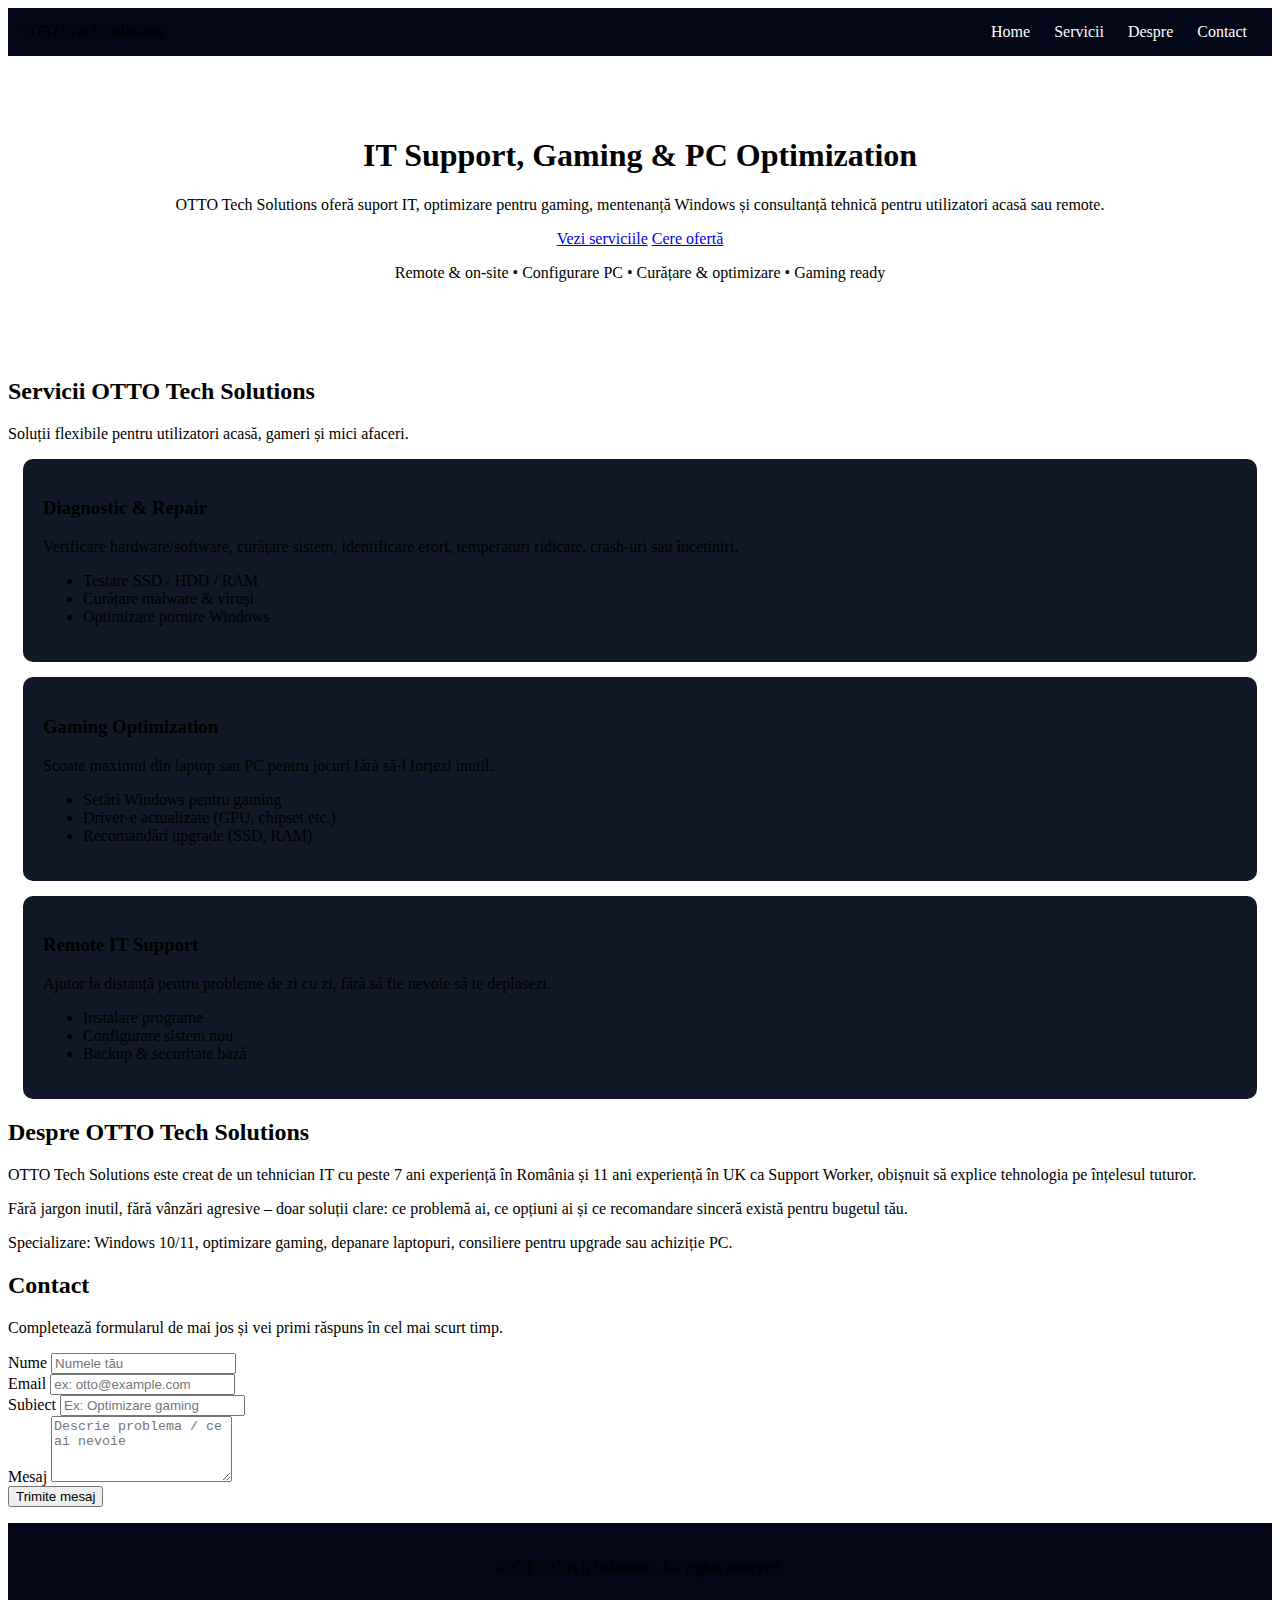
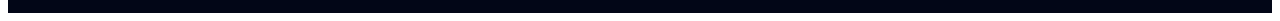
<file: index.html>
<!DOCTYPE html>
<html lang="en">
<head>
    <meta charset="UTF-8" />
    <meta name="viewport" content="width=device-width, initial-scale=1.0" />
    <title>OTTO Tech Solutions</title>
    <link rel="stylesheet" href="style.css" />
</head>
<body>
    <header class="top-bar">
        <div class="logo">
            <span class="logo-main">OTTO</span>
            <span class="logo-sub">Tech Solutions</span>
        </div>
        <nav class="main-nav">
            <a href="#home">Home</a>
            <a href="#services">Servicii</a>
            <a href="#about">Despre</a>
            <a href="#contact">Contact</a>
        </nav>
    </header>

    <section id="home" class="hero">
        <div class="hero-content">
            <h1>IT Support, Gaming & PC Optimization</h1>
            <p>
                OTTO Tech Solutions oferă suport IT, optimizare pentru gaming,
                mentenanță Windows și consultanță tehnică pentru utilizatori acasă
                sau remote.
            </p>
            <div class="hero-buttons">
                <a href="#services" class="btn primary">Vezi serviciile</a>
                <a href="#contact" class="btn secondary">Cere ofertă</a>
            </div>
            <p class="hero-tagline">
                Remote & on-site • Configurare PC • Curățare & optimizare • Gaming ready
            </p>
        </div>
    </section>

    <section id="services" class="section">
        <h2>Servicii OTTO Tech Solutions</h2>
        <p class="section-text">
            Soluții flexibile pentru utilizatori acasă, gameri și mici afaceri.
        </p>

        <div class="cards">
            <article class="card">
                <h3>Diagnostic & Repair</h3>
                <p>
                    Verificare hardware/software, curățare sistem, identificare erori,
                    temperaturi ridicate, crash-uri sau încetiniri.
                </p>
                <ul>
                    <li>Testare SSD / HDD / RAM</li>
                    <li>Curățare malware & viruși</li>
                    <li>Optimizare pornire Windows</li>
                </ul>
            </article>

            <article class="card">
                <h3>Gaming Optimization</h3>
                <p>
                    Scoate maximul din laptop sau PC pentru jocuri fără să-l forțezi inutil.
                </p>
                <ul>
                    <li>Setări Windows pentru gaming</li>
                    <li>Driver-e actualizate (GPU, chipset etc.)</li>
                    <li>Recomandări upgrade (SSD, RAM)</li>
                </ul>
            </article>

            <article class="card">
                <h3>Remote IT Support</h3>
                <p>
                    Ajutor la distanță pentru probleme de zi cu zi, fără să fie nevoie
                    să te deplasezi.
                </p>
                <ul>
                    <li>Instalare programe</li>
                    <li>Configurare sistem nou</li>
                    <li>Backup & securitate bază</li>
                </ul>
            </article>
        </div>
    </section>

    <section id="about" class="section section-alt">
        <h2>Despre OTTO Tech Solutions</h2>
        <div class="about-content">
            <p>
                OTTO Tech Solutions este creat de un tehnician IT cu peste
                7 ani experiență în România și 11 ani experiență în UK ca
                Support Worker, obișnuit să explice tehnologia pe înțelesul
                tuturor.
            </p>
            <p>
                Fără jargon inutil, fără vânzări agresive – doar soluții clare:
                ce problemă ai, ce opțiuni ai și ce recomandare sinceră există
                pentru bugetul tău.
            </p>
            <p class="about-highlight">
                Specializare: Windows 10/11, optimizare gaming, depanare laptopuri,
                consiliere pentru upgrade sau achiziție PC.
            </p>
        </div>
    </section>

    <section id="contact" class="section">
        <h2>Contact</h2>
        <p class="section-text">
            Completează formularul de mai jos și vei primi răspuns în cel mai scurt timp.
        </p>

        <form class="contact-form" id="contactForm">
            <div class="form-row">
                <label for="name">Nume</label>
                <input type="text" id="name" placeholder="Numele tău" required />
            </div>
            <div class="form-row">
                <label for="email">Email</label>
                <input type="email" id="email" placeholder="ex: otto@example.com" required />
            </div>
            <div class="form-row">
                <label for="subject">Subiect</label>
                <input type="text" id="subject" placeholder="Ex: Optimizare gaming" />
            </div>
            <div class="form-row">
                <label for="message">Mesaj</label>
                <textarea id="message" rows="4" placeholder="Descrie problema / ce ai nevoie" required></textarea>
            </div>
            <button type="submit" class="btn primary">Trimite mesaj</button>
            <p class="form-status" id="formStatus"></p>
        </form>
    </section>

    <footer class="footer">
        <p>© <span id="year"></span> OTTO Tech Solutions. All rights reserved.</p>
    </footer>

    <script src="script.js"></script>
</body>
</html>
</file>
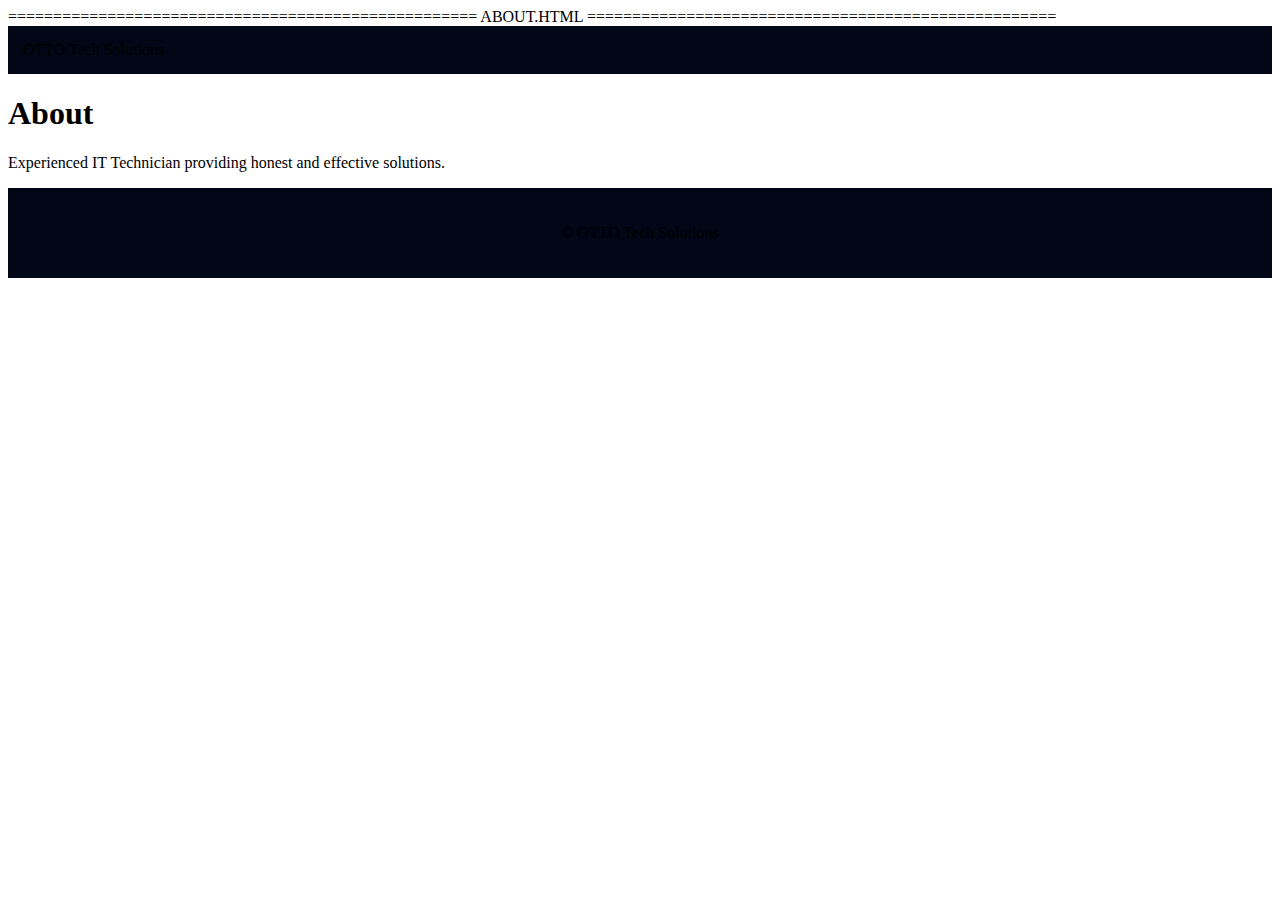
<file: about.html>
====================================================
ABOUT.HTML
====================================================
<!DOCTYPE html>
<html lang="en">
<head>
<meta charset="UTF-8">
<title>About - OTTO Tech Solutions</title>
<link rel="stylesheet" href="style.css">
</head>
<body>
<header class="top-bar"><div class="logo">OTTO <span>Tech Solutions</span></div></header>
<section class="page-content">
<h1>About</h1>
<p>Experienced IT Technician providing honest and effective solutions.</p>
</section>
<footer><p>© <span id="year"></span> OTTO Tech Solutions</p></footer>
<script src="script.js"></script>
</body>
</html>
</file>
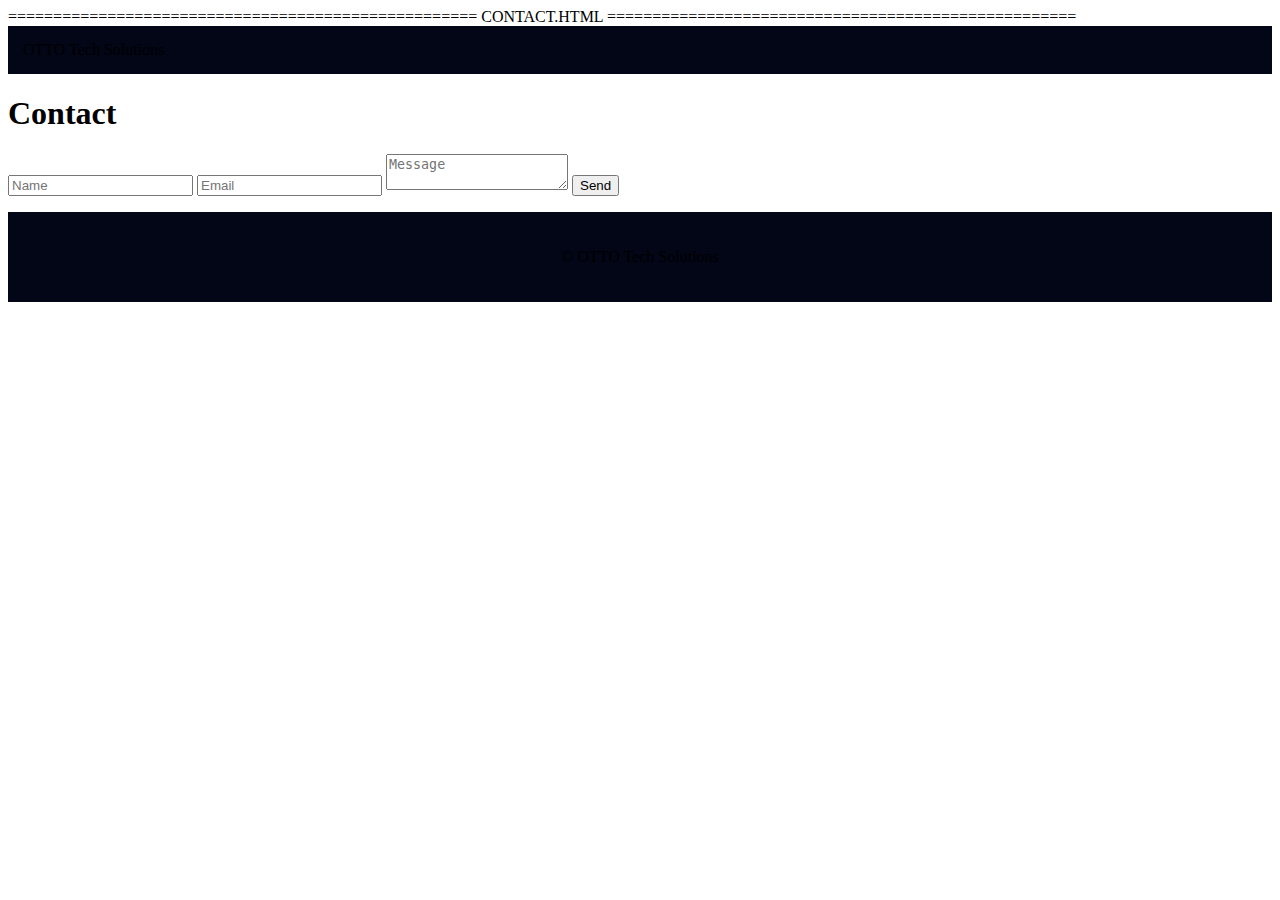
<file: contact.html>
====================================================
CONTACT.HTML
====================================================
<!DOCTYPE html>
<html lang="en">
<head>
<meta charset="UTF-8">
<title>Contact - OTTO Tech Solutions</title>
<link rel="stylesheet" href="style.css">
</head>
<body>
<header class="top-bar"><div class="logo">OTTO <span>Tech Solutions</span></div></header>
<section class="page-content">
<h1>Contact</h1>
<form id="contactForm">
<input type="text" placeholder="Name" required>
<input type="email" placeholder="Email" required>
<textarea placeholder="Message"></textarea>
<button type="submit">Send</button>
<p id="formStatus"></p>
</form>
</section>
<footer><p>© <span id="year"></span> OTTO Tech Solutions</p></footer>
<script src="script.js"></script>
</body>
</html>
</file>
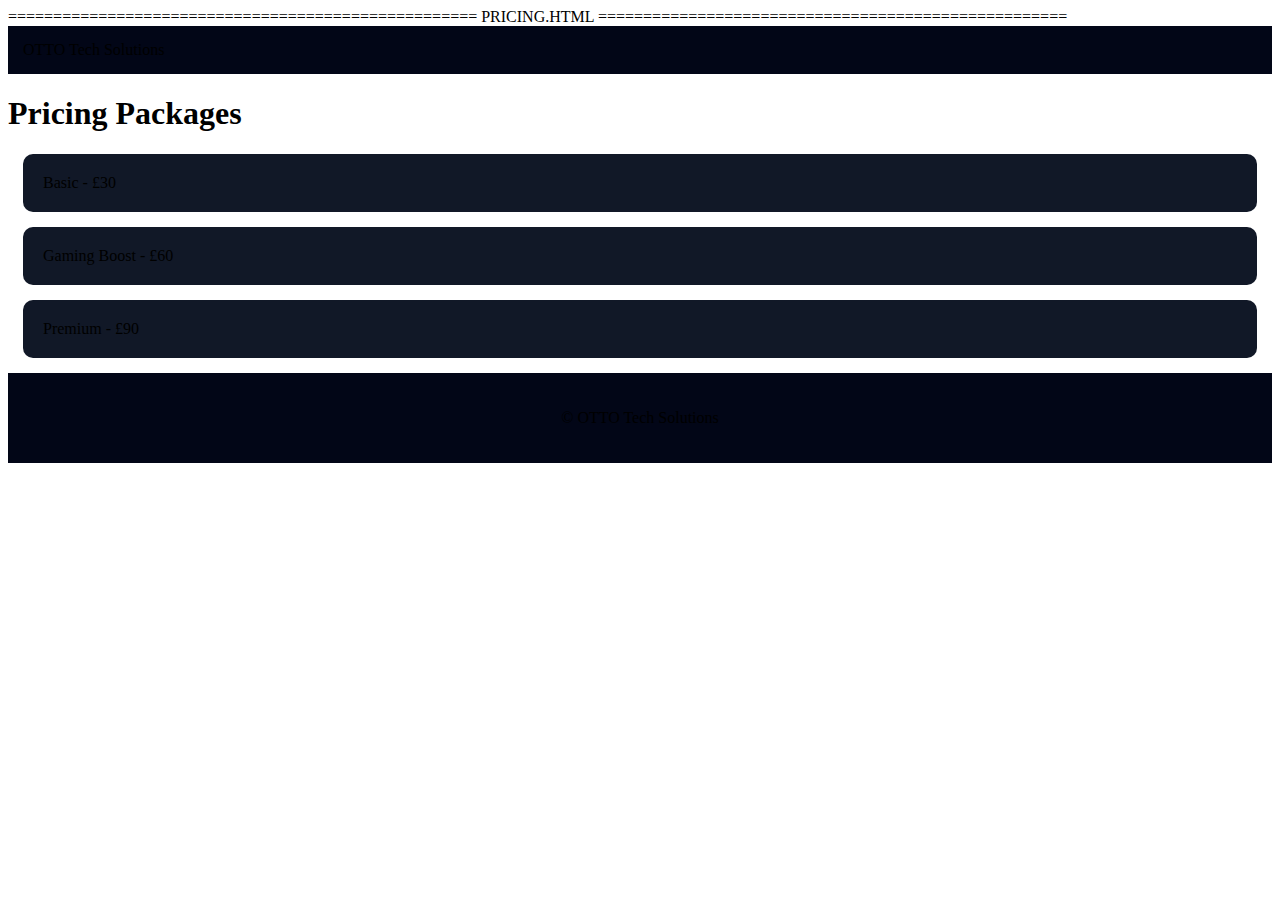
<file: pricing.html>
====================================================
PRICING.HTML
====================================================
<!DOCTYPE html>
<html lang="en">
<head>
<meta charset="UTF-8">
<title>Pricing - OTTO Tech Solutions</title>
<link rel="stylesheet" href="style.css">
</head>
<body>
<header class="top-bar"><div class="logo">OTTO <span>Tech Solutions</span></div></header>
<section class="pricing">
<h1>Pricing Packages</h1>
<div class="price-card">Basic - £30</div>
<div class="price-card">Gaming Boost - £60</div>
<div class="price-card">Premium - £90</div>
</section>
<footer><p>© <span id="year"></span> OTTO Tech Solutions</p></footer>
<script src="script.js"></script>
</body>
</html>
</file>
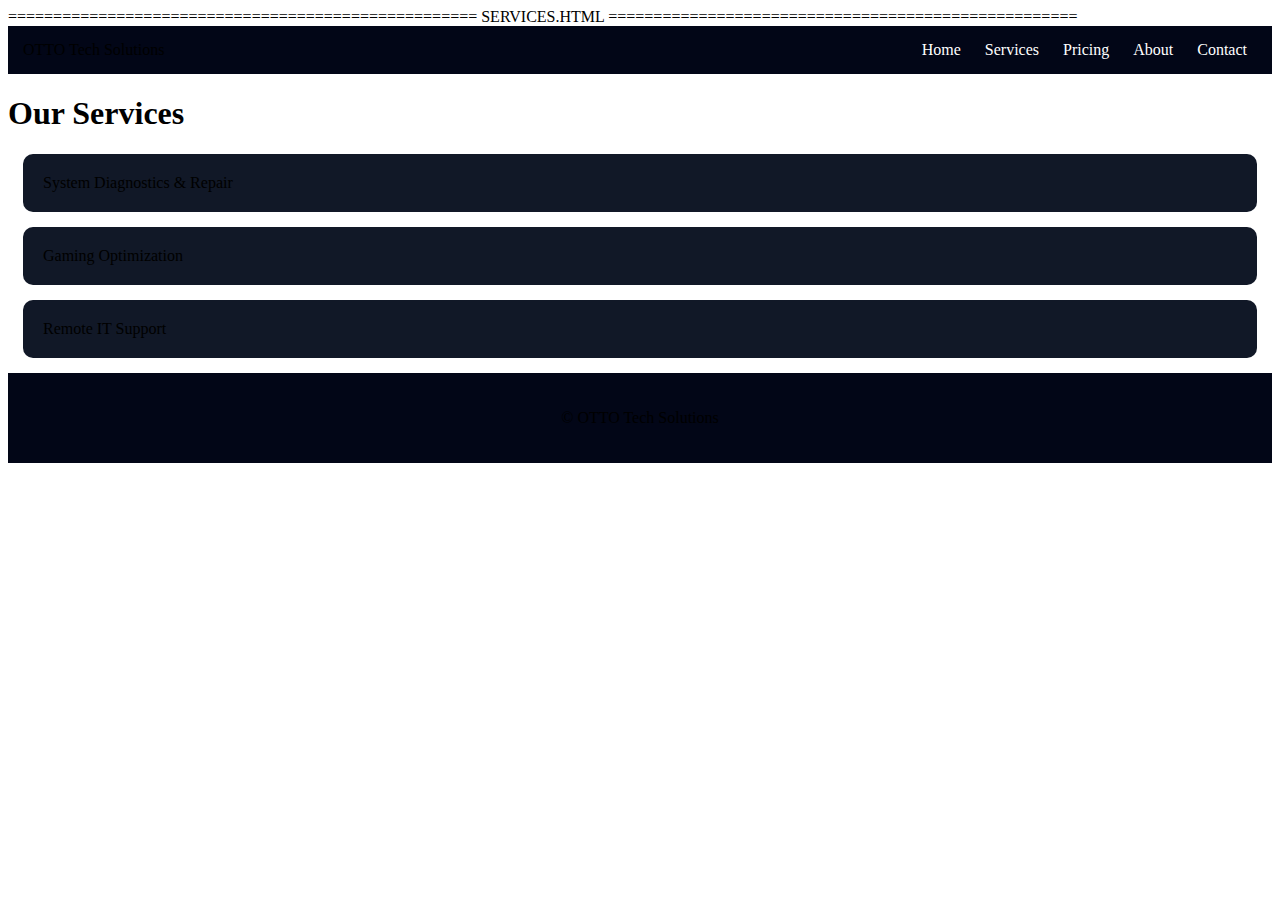
<file: services.html>
====================================================
SERVICES.HTML
====================================================
<!DOCTYPE html>
<html lang="en">
<head>
<meta charset="UTF-8">
<title>Services - OTTO Tech Solutions</title>
<link rel="stylesheet" href="style.css">
</head>
<body>
<header class="top-bar">
<div class="logo">OTTO <span>Tech Solutions</span></div>
<nav>
<a href="index.html">Home</a>
<a href="services.html">Services</a>
<a href="pricing.html">Pricing</a>
<a href="about.html">About</a>
<a href="contact.html">Contact</a>
</nav>
</header>


<section class="page-content">
<h1>Our Services</h1>
<div class="card">System Diagnostics & Repair</div>
<div class="card">Gaming Optimization</div>
<div class="card">Remote IT Support</div>
</section>


<footer><p>© <span id="year"></span> OTTO Tech Solutions</p></footer>
<script src="script.js"></script>
</body>
</html>
</file>
<file: style.css>
====================================================
STYLE.CSS
====================================================
body{
margin:0;
font-family:Arial, sans-serif;
background:radial-gradient(circle at top,#0f172a,#020617);
color:#fff;
}
.top-bar{display:flex;justify-content:space-between;padding:15px;background:#020617;}
nav a{color:white;margin:0 10px;text-decoration:none;}
.banner img{width:100%;max-height:300px;object-fit:cover;}
.hero{text-align:center;padding:60px 20px;}
.card,.price-card{
background:#111827;
padding:20px;
border-radius:10px;
margin:15px;
transition:0.3s;
}
.card:hover,.price-card:hover{transform:translateY(-8px);}
.whatsapp-float{
position:fixed;bottom:20px;right:20px;
background:#25D366;width:60px;height:60px;
border-radius:50%;display:flex;align-items:center;justify-content:center;
font-size:26px;text-decoration:none;}
footer{text-align:center;padding:20px;background:#020617;}
.testimonial{background:#0f172a;padding:15px;margin:10px;border-left:4px solid #38bdf8;}
</file>
